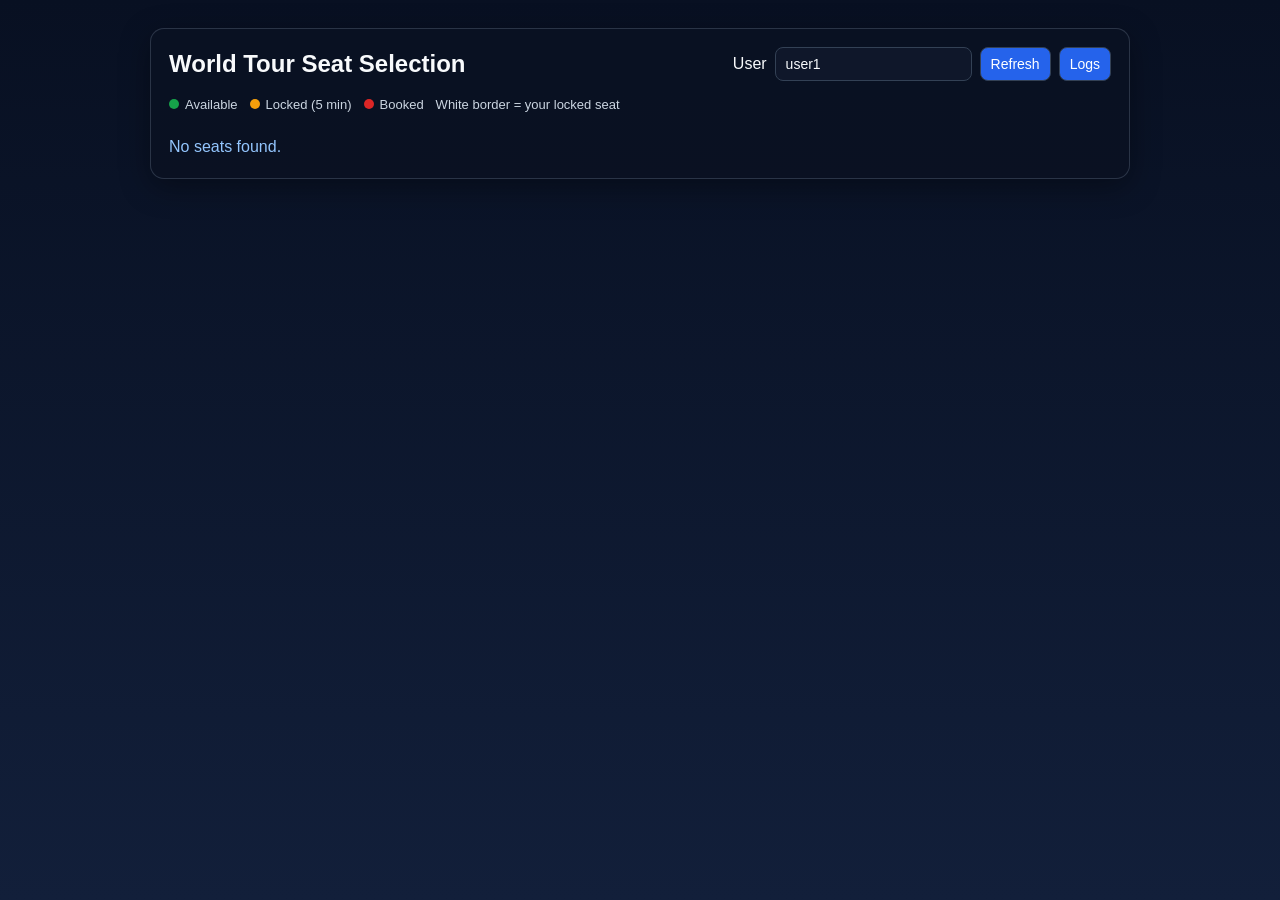
<file: ticket-system/web/index.html>
<!DOCTYPE html>
<html>
<head>
  <title>World Tour Tickets</title>
  <style>
    body {
      margin: 0;
      font-family: "Segoe UI", Arial, sans-serif;
      background: linear-gradient(180deg, #081022 0%, #121f3a 100%);
      color: #f8fafc;
      min-height: 100vh;
    }
    .container {
      max-width: 980px;
      margin: 0 auto;
      padding: 28px 16px 40px;
    }
    .card {
      background: rgba(10, 18, 35, 0.9);
      border: 1px solid rgba(148, 163, 184, 0.24);
      border-radius: 14px;
      padding: 18px;
      box-shadow: 0 8px 30px rgba(0, 0, 0, 0.35);
    }
    .header {
      display: flex;
      justify-content: space-between;
      align-items: center;
      gap: 12px;
      margin-bottom: 16px;
      flex-wrap: wrap;
    }
    h1 {
      margin: 0;
      font-size: 24px;
    }
    .controls {
      display: flex;
      align-items: center;
      gap: 8px;
      flex-wrap: wrap;
    }
    input, button {
      border-radius: 8px;
      border: 1px solid #334155;
      padding: 8px 10px;
      font-size: 14px;
    }
    input {
      background: #0f172a;
      color: #f8fafc;
    }
    button {
      background: #2563eb;
      color: #fff;
      cursor: pointer;
    }
    button:hover { background: #1d4ed8; }
    .legend {
      display: flex;
      flex-wrap: wrap;
      gap: 12px;
      font-size: 13px;
      color: #cbd5e1;
      margin-bottom: 12px;
    }
    .dot {
      width: 10px;
      height: 10px;
      border-radius: 999px;
      display: inline-block;
      margin-right: 6px;
    }
    .grid {
      display: grid;
      grid-template-columns: repeat(10, 1fr);
      gap: 10px;
    }
    .seat {
      border-radius: 10px;
      text-align: center;
      padding: 10px 0 8px;
      font-weight: 700;
      font-size: 13px;
      user-select: none;
      transition: transform 0.15s ease, opacity 0.15s ease;
      border: 2px solid transparent;
      display: flex;
      flex-direction: column;
      align-items: center;
      justify-content: center;
      min-height: 46px;
    }
    .seat.available {
      background: #16a34a;
      cursor: pointer;
    }
    .seat.available:hover { transform: translateY(-2px); }
    .seat.locked {
      background: #f59e0b;
      opacity: 0.9;
      cursor: not-allowed;
    }
    .seat.booked {
      background: #dc2626;
      cursor: not-allowed;
    }
    .seat.mine {
      border-color: #e2e8f0;
      box-shadow: 0 0 0 2px rgba(226, 232, 240, 0.2);
    }
    .status {
      margin-top: 14px;
      min-height: 22px;
      color: #93c5fd;
    }
    .seat-id {
      line-height: 1;
    }
    .seat-timer {
      margin-top: 4px;
      font-size: 10px;
      line-height: 1;
      letter-spacing: 0.4px;
      color: rgba(255, 255, 255, 0.92);
    }
    .toast {
      margin-bottom: 12px;
      padding: 10px 12px;
      border-radius: 8px;
      background: rgba(30, 64, 175, 0.3);
      border: 1px solid rgba(96, 165, 250, 0.4);
      color: #dbeafe;
      display: none;
    }
  </style>
</head>
<body>
  <div class="container">
    <div class="card">
      <div id="toast" class="toast"></div>
      <div class="header">
        <h1>World Tour Seat Selection</h1>
        <div class="controls">
          <label for="userId">User</label>
          <input id="userId" value="user1" />
          <button onclick="loadSeats()">Refresh</button>
          <button onclick="window.location.href='logs.html'">Logs</button>
        </div>
      </div>

      <div class="legend">
        <span><span class="dot" style="background:#16a34a"></span>Available</span>
        <span><span class="dot" style="background:#f59e0b"></span>Locked (5 min)</span>
        <span><span class="dot" style="background:#dc2626"></span>Booked</span>
        <span>White border = your locked seat</span>
      </div>

      <div id="grid" class="grid"></div>
      <div id="status" class="status"></div>
    </div>
  </div>

  <script>
    const API = "http://localhost:8080/query";
    const WS = "ws://localhost:8080/query";
    const HOLD_MS = 5 * 60 * 1000;
    let seatsById = new Map();
    const lockStartedAtBySeat = new Map();
    let socket;

    function getUser() {
      return document.getElementById("userId").value.trim() || "user1";
    }

    function setStatus(msg) {
      document.getElementById("status").innerText = msg;
    }

    function showToastFromQuery() {
      const params = new URLSearchParams(window.location.search);
      const message = params.get("msg");
      if (!message) return;
      const toast = document.getElementById("toast");
      toast.style.display = "block";
      toast.innerText = decodeURIComponent(message);
    }

    async function loadSeats() {
      try {
        const res = await fetch(API, {
          method: "POST",
          headers: { "Content-Type": "application/json" },
          body: JSON.stringify({
            query: `
              query {
                seats {
                  id
                  status
                  userId
                }
              }
            `
          })
        });
        const data = await res.json();
        if (data.errors) {
          setStatus("Query error: " + data.errors[0].message);
          return;
        }
        const seats = (data.data && data.data.seats) || [];
        seatsById = new Map(seats.map(seat => [seat.id, seat]));
        render();
      } catch (err) {
        setStatus("Load failed: " + err.message);
      }
    }

    function render() {
      const user = getUser();
      const grid = document.getElementById("grid");
      grid.innerHTML = "";

      const seats = Array.from(seatsById.values()).sort((a, b) => a.id - b.id);
      if (!seats.length) {
        setStatus("No seats found.");
        return;
      }

      seats.forEach((seat) => {
        const div = document.createElement("div");
        div.className = "seat " + seat.status;
        if (seat.status === "locked" && seat.userId === user) {
          div.classList.add("mine");
        }
        const idEl = document.createElement("div");
        idEl.className = "seat-id";
        idEl.innerText = seat.id;
        div.appendChild(idEl);

        if (seat.status === "locked") {
          const timerEl = document.createElement("div");
          timerEl.className = "seat-timer";
          timerEl.innerText = getRemainingText(seat.id);
          div.appendChild(timerEl);
        }

        div.title = `${seat.status}${seat.userId ? " (" + seat.userId + ")" : ""}`;
        div.onclick = () => clickSeat(seat);
        grid.appendChild(div);
      });
    }

    function getRemainingText(seatId) {
      const startedAt = lockStartedAtBySeat.get(seatId);
      if (!startedAt) return "05:00";
      const left = Math.max(0, HOLD_MS - (Date.now() - startedAt));
      const min = Math.floor(left / 60000);
      const sec = Math.floor((left % 60000) / 1000);
      return `${String(min).padStart(2, "0")}:${String(sec).padStart(2, "0")}`;
    }

    async function clickSeat(seat) {
      const user = getUser();
      if (seat.status !== "available") {
        setStatus("This seat is not available.");
        return;
      }

      try {
        await mutation(`
          mutation {
            lockSeat(seatId: ${seat.id}, userId: "${user}")
          }
        `);

        const startedAt = Date.now();
        lockStartedAtBySeat.set(seat.id, startedAt);
        window.location.href = `checkout.html?seatId=${seat.id}&userId=${encodeURIComponent(user)}&startedAt=${startedAt}`;
      } catch (err) {
        setStatus("Lock failed: " + err.message);
      }
    }

    async function mutation(query) {
      const res = await fetch(API, {
        method: "POST",
        headers: { "Content-Type": "application/json" },
        body: JSON.stringify({ query })
      });
      const data = await res.json();
      if (data.errors && data.errors.length) {
        throw new Error(data.errors[0].message);
      }
      return data;
    }

    function setupSubscription() {
      socket = new WebSocket(WS, "graphql-transport-ws");
      socket.onopen = () => {
        socket.send(JSON.stringify({ type: "connection_init", payload: {} }));
        socket.send(JSON.stringify({
          id: "seat-updates",
          type: "subscribe",
          payload: { query: `subscription { seatUpdates { id status userId } }` }
        }));
      };

      socket.onmessage = (event) => {
        try {
          const msg = JSON.parse(event.data);
          if (msg.type === "next" && msg.id === "seat-updates") {
            const seat = msg.payload && msg.payload.data ? msg.payload.data.seatUpdates : null;
            if (!seat) return;
            if (seat.status === "locked") {
              if (!lockStartedAtBySeat.has(seat.id)) {
                lockStartedAtBySeat.set(seat.id, Date.now());
              }
            } else {
              lockStartedAtBySeat.delete(seat.id);
            }
            seatsById.set(seat.id, seat);
            render();
          }
        } catch (err) {
          setStatus("Subscription parse error: " + err.message);
        }
      };

      socket.onclose = () => setTimeout(setupSubscription, 1500);
    }

    showToastFromQuery();
    setupSubscription();
    loadSeats();
    setInterval(render, 1000);
  </script>
</body>
</html>
</file>
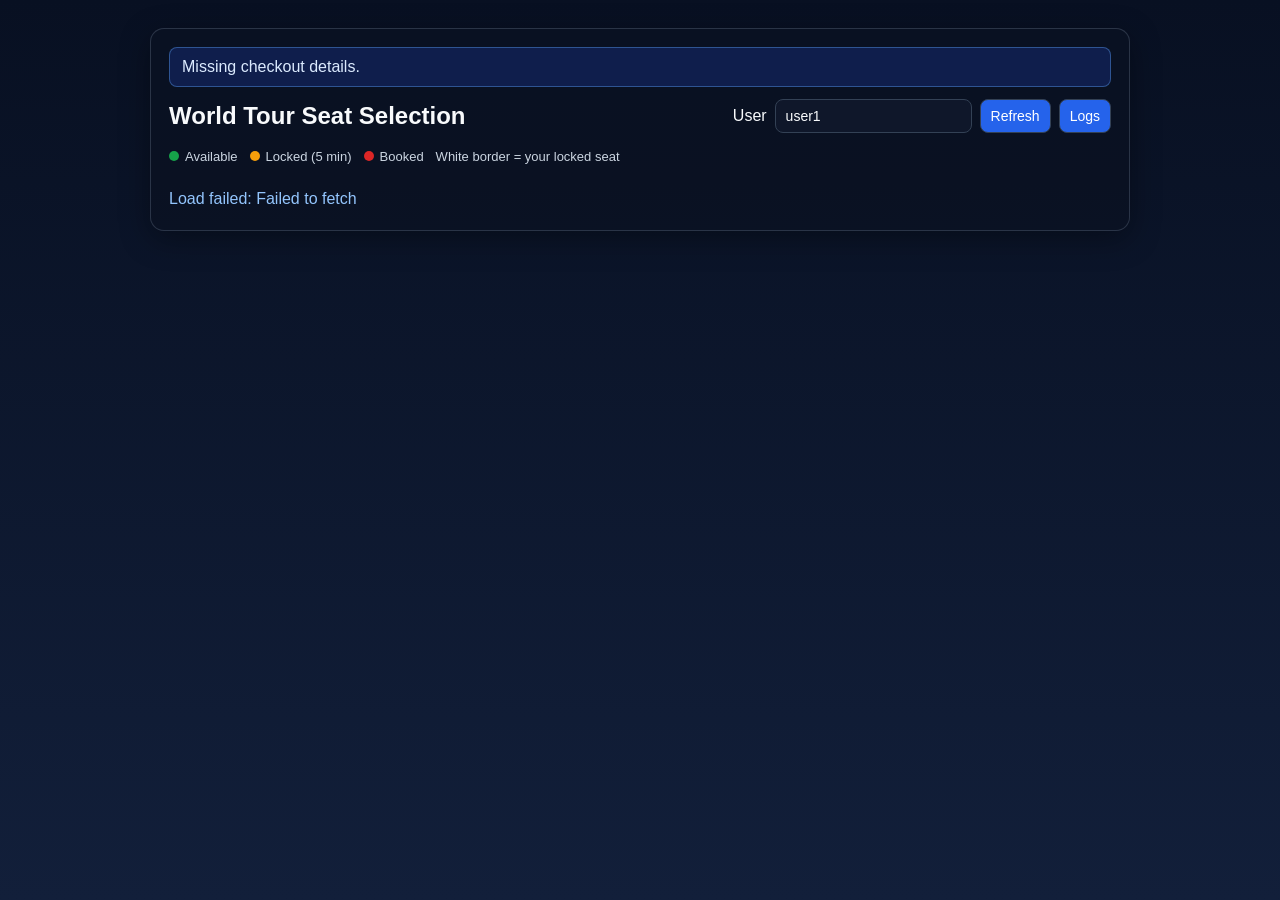
<file: ticket-system/web/checkout.html>
<!DOCTYPE html>
<html>
<head>
  <title>Checkout Seat</title>
  <style>
    body {
      margin: 0;
      font-family: "Segoe UI", Arial, sans-serif;
      background: radial-gradient(circle at top, #13203d, #070d1a 70%);
      color: #f8fafc;
      min-height: 100vh;
      display: flex;
      align-items: center;
      justify-content: center;
      padding: 20px;
    }
    .card {
      width: 100%;
      max-width: 520px;
      background: rgba(10, 18, 35, 0.92);
      border: 1px solid rgba(148, 163, 184, 0.24);
      border-radius: 16px;
      box-shadow: 0 12px 40px rgba(0, 0, 0, 0.4);
      padding: 24px;
      text-align: center;
    }
    h1 { margin-top: 0; margin-bottom: 8px; }
    .meta { color: #cbd5e1; margin-bottom: 16px; }
    .timer {
      font-size: 44px;
      font-weight: 700;
      margin: 16px 0;
      letter-spacing: 2px;
      color: #fbbf24;
    }
    .warn { color: #fca5a5; }
    .seatbox {
      background: rgba(15, 23, 42, 0.85);
      border: 1px solid rgba(148, 163, 184, 0.2);
      border-radius: 10px;
      padding: 12px;
      margin-bottom: 16px;
    }
    button {
      border: 0;
      border-radius: 10px;
      padding: 12px 16px;
      font-weight: 600;
      cursor: pointer;
      font-size: 14px;
      margin: 6px;
    }
    .pay {
      background: #16a34a;
      color: #fff;
    }
    .pay:hover { background: #15803d; }
    .cancel {
      background: #334155;
      color: #fff;
    }
    .status {
      min-height: 22px;
      margin-top: 10px;
      color: #93c5fd;
    }
  </style>
</head>
<body>
  <div class="card">
    <h1>Complete Payment</h1>
    <div class="meta">Seat is reserved for 5 minutes only</div>

    <div class="seatbox">
      <div><strong>Seat:</strong> <span id="seatId"></span></div>
      <div><strong>User:</strong> <span id="userId"></span></div>
    </div>

    <div id="timer" class="timer">05:00</div>
    <div id="timerHint" class="meta">If timer ends, seat will be released automatically.</div>

    <button class="pay" onclick="payNow()">Pay & Book Seat</button>
    <button class="cancel" onclick="goHome('Payment cancelled. Seat remains locked until timer ends.')">Back to Seat Map</button>

    <div id="status" class="status"></div>
  </div>

  <script>
    const API = "http://localhost:8080/query";
    const HOLD_MS = 5 * 60 * 1000;
    const params = new URLSearchParams(window.location.search);
    const seatId = Number(params.get("seatId"));
    const userId = params.get("userId") || "user1";
    const startedAt = Number(params.get("startedAt")) || Date.now();
    let timerInterval;

    function setStatus(msg) {
      document.getElementById("status").innerText = msg;
    }

    function goHome(msg) {
      window.location.href = `index.html?msg=${encodeURIComponent(msg)}`;
    }

    async function graphql(query) {
      const res = await fetch(API, {
        method: "POST",
        headers: { "Content-Type": "application/json" },
        body: JSON.stringify({ query })
      });
      const data = await res.json();
      if (data.errors && data.errors.length) {
        throw new Error(data.errors[0].message);
      }
      return data.data;
    }

    async function verifySeatStillLocked() {
      const data = await graphql(`
        query {
          seats {
            id
            status
            userId
          }
        }
      `);
      const seat = data.seats.find(s => s.id === seatId);
      if (!seat) {
        goHome("Seat not found.");
        return false;
      }
      if (seat.status !== "locked" || seat.userId !== userId) {
        goHome("Seat lock expired or taken by another user.");
        return false;
      }
      return true;
    }

    function startCountdown() {
      const timerEl = document.getElementById("timer");
      const hintEl = document.getElementById("timerHint");

      const tick = async () => {
        const left = Math.max(0, HOLD_MS - (Date.now() - startedAt));
        const min = Math.floor(left / 60000);
        const sec = Math.floor((left % 60000) / 1000);
        timerEl.innerText = `${String(min).padStart(2, "0")}:${String(sec).padStart(2, "0")}`;

        if (left <= 60000) {
          hintEl.classList.add("warn");
          hintEl.innerText = "Hurry up! Less than 1 minute left.";
        }

        if (left <= 0) {
          clearInterval(timerInterval);
          const ok = await verifySeatStillLocked();
          if (!ok) return;
          goHome("5 minute timer finished. Seat is now available for everyone.");
        }
      };

      tick();
      timerInterval = setInterval(tick, 1000);
    }

    async function payNow() {
      try {
        setStatus("Processing payment...");
        const ok = await verifySeatStillLocked();
        if (!ok) return;

        await graphql(`
          mutation {
            confirmSeat(seatId: ${seatId}, userId: "${userId}")
          }
        `);
        goHome(`Payment successful. Seat ${seatId} booked.`);
      } catch (err) {
        setStatus("Payment failed: " + err.message);
      }
    }

    async function init() {
      if (!seatId || !userId) {
        goHome("Missing checkout details.");
        return;
      }

      document.getElementById("seatId").innerText = seatId;
      document.getElementById("userId").innerText = userId;

      const ok = await verifySeatStillLocked();
      if (!ok) return;
      startCountdown();
    }

    init();
  </script>
</body>
</html>
</file>
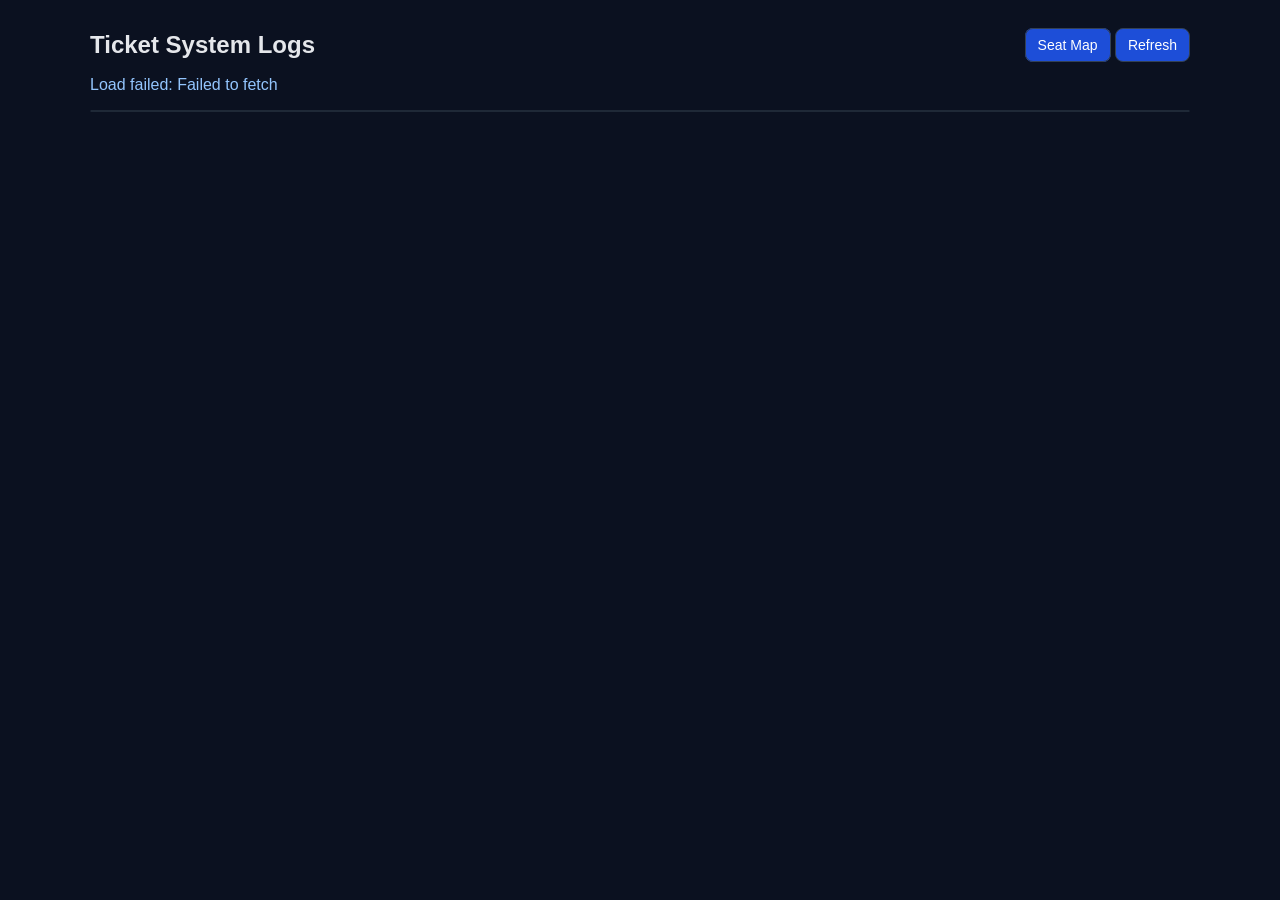
<file: ticket-system/web/logs.html>
<!DOCTYPE html>
<html>
<head>
  <title>Ticket System Logs</title>
  <style>
    body {
      margin: 0;
      font-family: "Segoe UI", Arial, sans-serif;
      background: #0b1120;
      color: #e5e7eb;
      min-height: 100vh;
    }
    .wrap {
      max-width: 1100px;
      margin: 0 auto;
      padding: 28px 16px;
    }
    .bar {
      display: flex;
      justify-content: space-between;
      align-items: center;
      gap: 12px;
      flex-wrap: wrap;
      margin-bottom: 14px;
    }
    h1 {
      font-size: 24px;
      margin: 0;
    }
    a, button {
      border: 1px solid #334155;
      border-radius: 8px;
      background: #1d4ed8;
      color: #fff;
      padding: 8px 12px;
      text-decoration: none;
      cursor: pointer;
      font-size: 14px;
    }
    .status {
      color: #93c5fd;
      min-height: 22px;
      margin-bottom: 12px;
    }
    .panel {
      background: #020617;
      border: 1px solid #1f2937;
      border-radius: 8px;
      overflow: hidden;
    }
    .log-line {
      margin: 0;
      padding: 8px 12px;
      border-bottom: 1px solid #111827;
      white-space: pre-wrap;
      overflow-wrap: anywhere;
      font-family: Consolas, "Courier New", monospace;
      font-size: 13px;
      line-height: 1.45;
    }
    .log-line:last-child {
      border-bottom: 0;
    }
    .empty {
      color: #94a3b8;
      padding: 18px 12px;
    }
  </style>
</head>
<body>
  <div class="wrap">
    <div class="bar">
      <h1>Ticket System Logs</h1>
      <div>
        <a href="index.html">Seat Map</a>
        <button onclick="loadLogs()">Refresh</button>
      </div>
    </div>
    <div id="status" class="status"></div>
    <div id="logs" class="panel"></div>
  </div>
  <script>
    const API = "http://localhost:8080/query";
    function setStatus(message) {
      document.getElementById("status").innerText = message;
    }
    async function loadLogs() {
      try {
        const res = await fetch(API, {
          method: "POST",
          headers: { "Content-Type": "application/json" },
          body: JSON.stringify({ query: "query { logs }" })
        });
        const data = await res.json();
        if (data.errors && data.errors.length) {
          setStatus("Query error: " + data.errors[0].message);
          return;
        }
        const logs = (data.data && data.data.logs) || [];
        const div = document.getElementById("logs");
        div.innerHTML = "";
        if (!logs.length) {
          const empty = document.createElement("div");
          empty.className = "empty";
          empty.innerText = "No logs yet. Lock or book a seat to create events.";
          div.appendChild(empty);
        } else {
          logs.slice().reverse().forEach((line) => {
            const p = document.createElement("p");
            p.className = "log-line";
            p.innerText = line;
            div.appendChild(p);
          });
        }
      } catch (err) {
        setStatus("Load failed: " + err.message);
      }
    }
    setInterval(loadLogs, 1000);
    loadLogs();
  </script>
</body>
</html>
</file>
